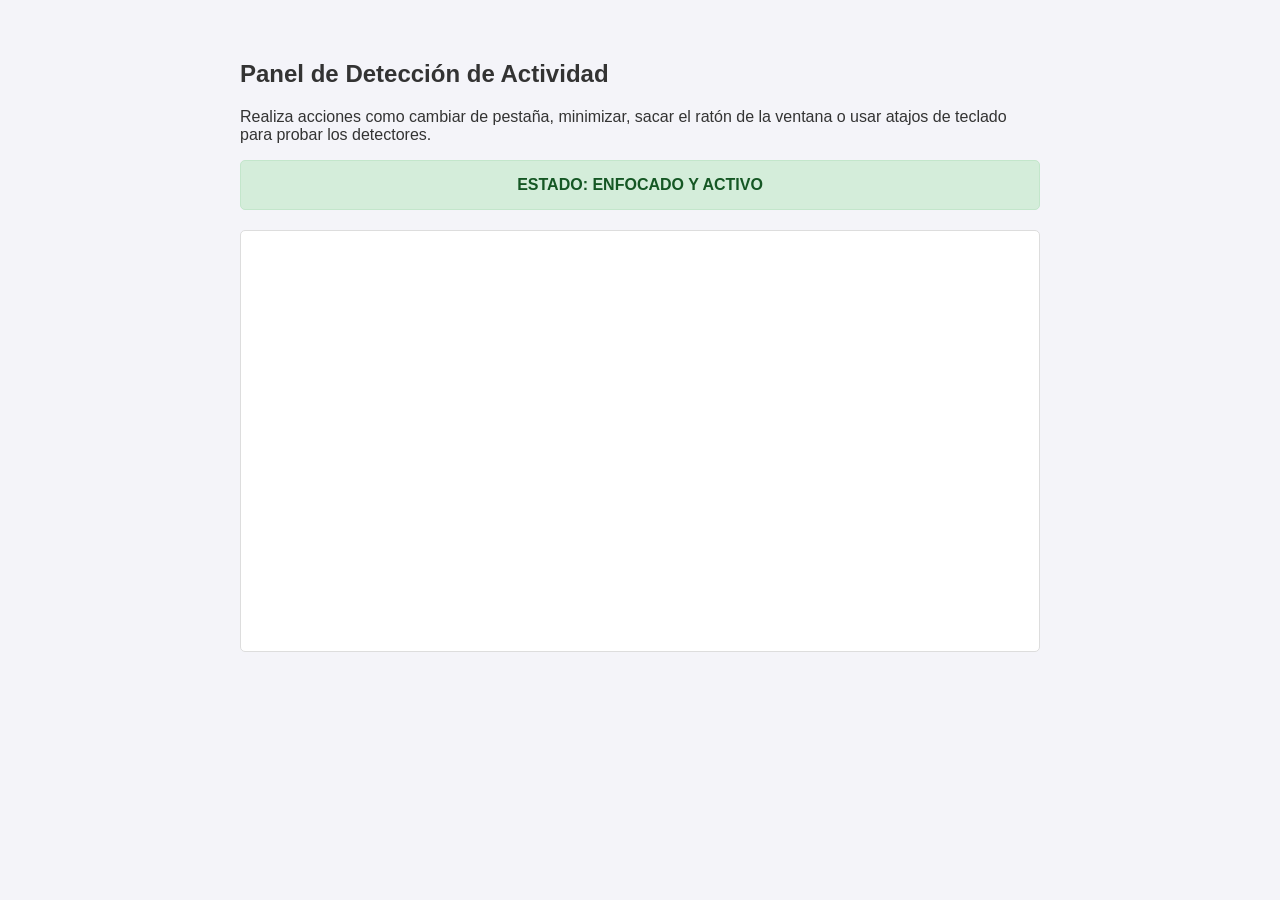
<file: Engine/Presentation/Web/wwwroot/Test/index.html>
<!DOCTYPE html>
<html lang="es">
<head>
    <meta charset="UTF-8">
    <meta name="viewport" content="width=device-width, initial-scale=1.0">
    <title>Detector de Actividad - Test de Transparencia</title>
    <style>
        body {
            font-family: Arial, sans-serif;
            background-color: #f4f4f9;
            color: #333;
            max-width: 800px;
            margin: 20px auto;
            padding: 20px;
        }
        #status-panel {
            padding: 15px;
            border-radius: 5px;
            font-weight: bold;
            text-align: center;
            margin-bottom: 20px;
            background-color: #d4edda;
            color: #155724;
            border: 1px solid #c3e6cb;
            transition: 0.3s;
        }
        #status-panel.alert {
            background-color: #f8d7da;
            color: #721c24;
            border-color: #f5c6cb;
        }
        #log-container {
            background: #fff;
            border: 1px solid #ddd;
            border-radius: 5px;
            height: 400px;
            overflow-y: auto;
            padding: 10px;
        }
        ul {
            list-style: none;
            padding: 0;
            margin: 0;
        }
        li {
            padding: 5px 0;
            border-bottom: 1px solid #eee;
            font-family: monospace;
            font-size: 14px;
        }
        .time {
            color: #888;
            margin-right: 10px;
        }
        .warning {
            color: #d9534f;
            font-weight: bold;
        }
    </style>
</head>
<body>

<h2>Panel de Detección de Actividad</h2>
<p>Realiza acciones como cambiar de pestaña, minimizar, sacar el ratón de la ventana o usar atajos de teclado para probar los detectores.</p>

<div id="status-panel">ESTADO: ENFOCADO Y ACTIVO</div>

<div id="log-container">
    <ul id="log"></ul>
</div>

<script>
    const logEl = document.getElementById('log');
    const statusPanel = document.getElementById('status-panel');

    function addLog(message, isWarning = true) {
        const li = document.createElement('li');
        const time = new Date().toLocaleTimeString();

        li.innerHTML = `<span class="time">[${time}]</span> <span class="${isWarning ? 'warning' : 'info'}">${message}</span>`;
        logEl.prepend(li);
    }

    function setAlertState(isAlert) {
        if (isAlert) {
            statusPanel.textContent = 'ESTADO: ALERTA - FOCO PERDIDO / ACTIVIDAD SOSPECHOSA';
            statusPanel.classList.add('alert');
        } else {
            statusPanel.textContent = 'ESTADO: ENFOCADO Y ACTIVO';
            statusPanel.classList.remove('alert');
        }
    }

    // 1. Detección de Visibilidad (Cambio de pestaña o minimizar navegador)
    document.addEventListener('visibilitychange', () => {
        if (document.hidden) {
            addLog('⚠️ La pestaña se ocultó (Cambio de pestaña o navegador minimizado).');
            setAlertState(true);
        } else {
            addLog('ℹ️ La pestaña volvió a ser visible.', false);
            setAlertState(false);
        }
    });

    // 2. Detección de Foco (Clic en otra aplicación, barra de tareas, o segundo monitor)
    window.addEventListener('blur', () => {
        addLog('⚠️ La ventana perdió el foco (Clic fuera del navegador).');
        setAlertState(true);
    });

    window.addEventListener('focus', () => {
        addLog('ℹ️ La ventana recuperó el foco.', false);
        setAlertState(false);
    });

    // 3. Detección del Ratón (El cursor sale del área de renderizado web)
    document.addEventListener('mouseleave', () => {
        addLog('⚠️ El cursor del ratón salió del área de la ventana.');
    });

    // 4. Detección de Portapapeles (Copiar / Pegar / Cortar)
    document.addEventListener('copy', (e) => {
        addLog('⚠️ Intento de COPIAR texto.');
        e.preventDefault(); // Descomentar para bloquear la acción
    });
    document.addEventListener('paste', (e) => {
        addLog('⚠️ Intento de PEGAR texto.');
        e.preventDefault();
    });
    document.addEventListener('cut', (e) => {
        addLog('⚠️ Intento de CORTAR texto.');
        e.preventDefault();
    });

    // 5. Detección de Clic Derecho (Menú contextual)
    document.addEventListener('contextmenu', (e) => {
        addLog('⚠️ Intento de abrir el MENÚ CONTEXTUAL (Clic derecho).');
        // e.preventDefault(); // Descomentar para bloquear clic derecho
    });

    // 6. Detección de Atajos de Teclado (F12, Ctrl+C, Ctrl+V, Imprimir Pantalla)
    document.addEventListener('keydown', (e) => {
        // Imprimir pantalla / Atajos comunes
        if (e.key === 'PrintScreen' || e.key === 'F12') {
            addLog(`⚠️ Intento de usar tecla restringida: ${e.key}`);
        }
        // Ctrl + Atajos (Herramientas de desarrollador, copiar, buscar)
        if (e.ctrlKey || e.metaKey) {
            const key = e.key.toLowerCase();
            if (['c', 'v', 'x', 'p', 'f', 's', 'u'].includes(key)) {
                addLog(`⚠️ Intento de usar atajo de teclado: Ctrl + ${key.toUpperCase()}`);
            }
        }
    });

    // 7. Detección de Selección de Texto
    document.addEventListener('selectstart', () => {
        addLog('⚠️ Intento de seleccionar texto en la página.');
    });
</script>
</body>
</html>
</file>
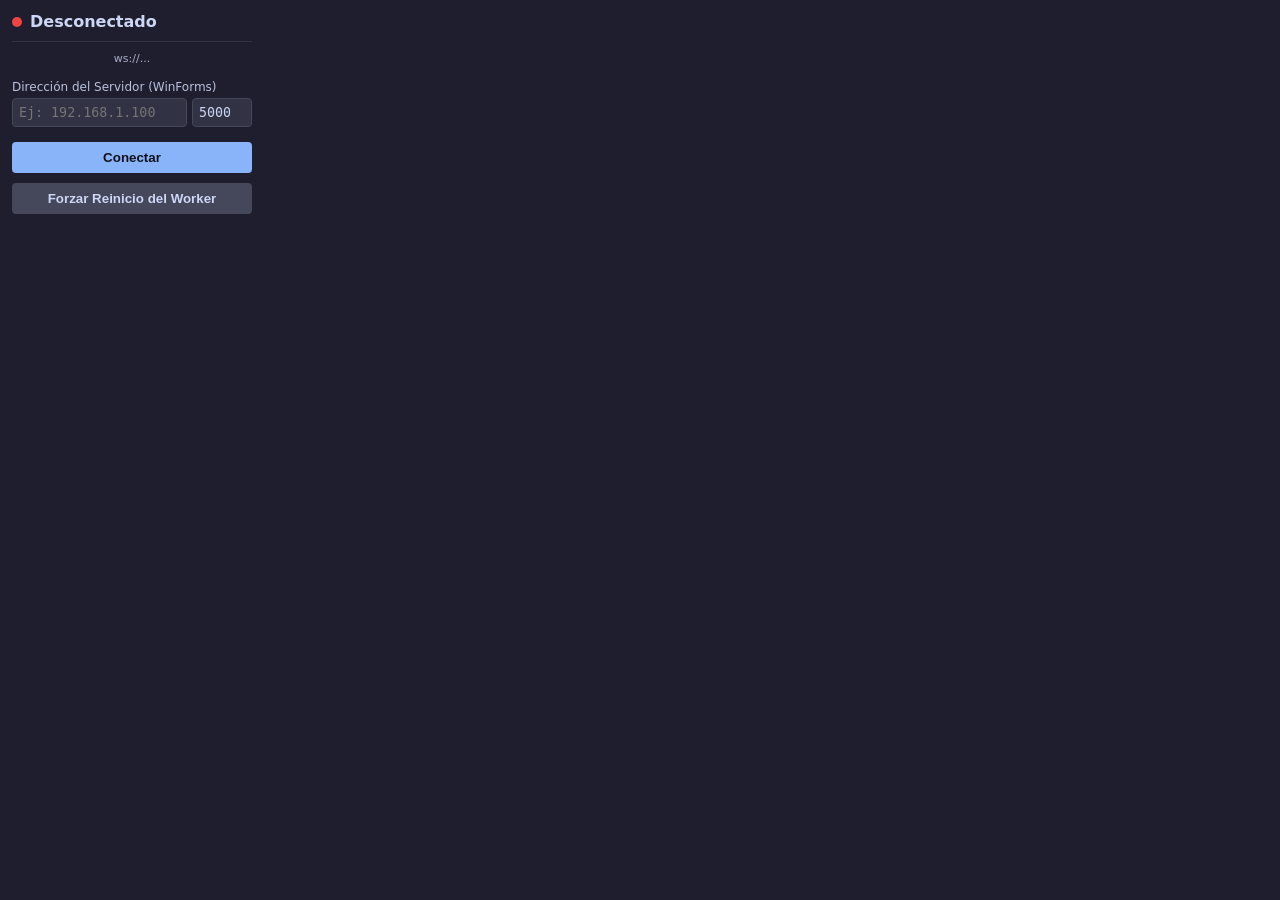
<file: Engine/Presentation/Web/wwwroot/ExtensionV2/popup.html>
<!DOCTYPE html>
<html lang="es">
<head>
    <meta charset="UTF-8">
    <style>
        body {
            width: 240px;
            font-family: system-ui, -apple-system, sans-serif;
            padding: 12px;
            margin: 0;
            background-color: #1e1e2e;
            color: #cdd6f4;
        }
        .status-container {
            display: flex;
            align-items: center;
            gap: 8px;
            margin-bottom: 10px;
            padding-bottom: 10px;
            border-bottom: 1px solid #313244;
        }
        .dot {
            width: 10px;
            height: 10px;
            border-radius: 50%;
            background-color: #ef4444;
            flex-shrink: 0;
        }
        .dot.connected {
            background-color: #22c55e;
        }
        .info {
            font-size: 11px;
            color: #a6adc8;
            word-break: break-all;
            margin-bottom: 15px;
            text-align: center;
        }
        .config-group {
            margin-bottom: 10px;
        }
        .config-group label {
            display: block;
            font-size: 12px;
            margin-bottom: 4px;
            color: #bac2de;
        }
        .config-row {
            display: flex;
            gap: 5px;
        }
        input {
            width: 100%;
            padding: 6px;
            background: #313244;
            border: 1px solid #45475a;
            border-radius: 4px;
            color: #cdd6f4;
            font-family: monospace;
            box-sizing: border-box;
        }
        input:focus {
            outline: none;
            border-color: #89b4fa;
        }
        input#inputPort {
            width: 60px;
        }
        button {
            width: 100%;
            margin-top: 5px;
            padding: 8px;
            background: #89b4fa;
            border: none;
            border-radius: 4px;
            color: #11111b;
            font-weight: bold;
            cursor: pointer;
            transition: background 0.2s;
        }
        button:hover {
            background: #b4befe;
        }
        .btn-secondary {
            background: #45475a;
            color: #cdd6f4;
            margin-top: 10px;
        }
        .btn-secondary:hover {
            background: #585b70;
        }
    </style>
</head>
<body>

<div class="status-container">
    <div id="statusDot" class="dot"></div>
    <strong id="statusText">Desconectado</strong>
</div>

<div id="serverUrl" class="info">ws://...</div>

<div class="config-group">
    <label>Dirección del Servidor (WinForms)</label>
    <div class="config-row">
        <input type="text" id="inputIp" placeholder="Ej: 192.168.1.100" />
        <input type="number" id="inputPort" placeholder="5000" value="5000" />
    </div>
</div>

<button id="btnConnect">Conectar</button>
<button id="btnReconnect" class="btn-secondary">Forzar Reinicio del Worker</button>

<script type="module" src="popup.js"></script>
</body>
</html>
</file>
